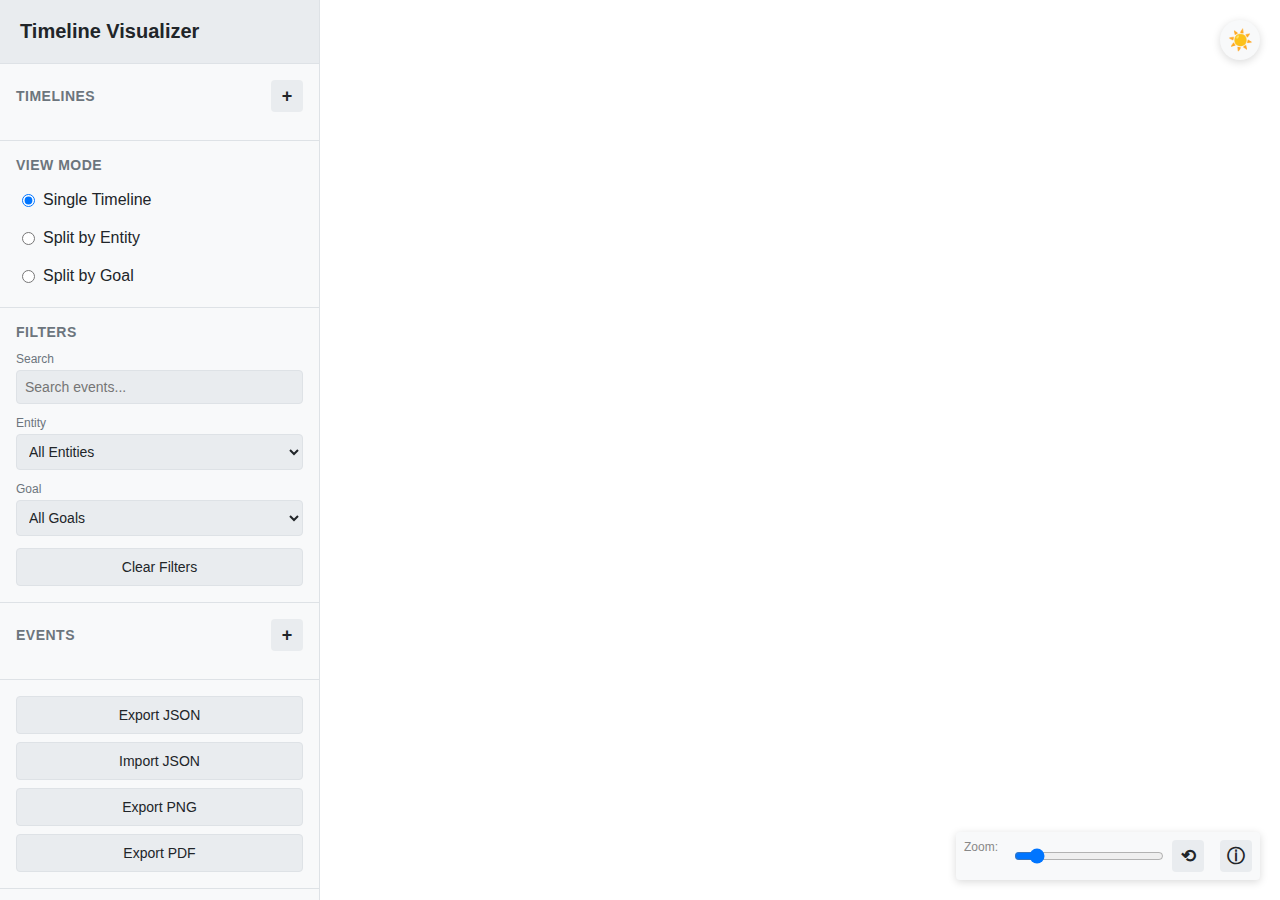
<file: index.html>
<!DOCTYPE html>
<html lang="en">
<head>
    <meta charset="UTF-8">
    <meta name="viewport" content="width=device-width, initial-scale=1.0">
    <title>Timeline Visualizer</title>
    <link rel="stylesheet" href="styles.css">
</head>
<body>
    <div class="app-container">
        <!-- Sidebar -->
        <aside class="sidebar">
            <div class="sidebar-header">
                <h1>Timeline Visualizer</h1>
            </div>

            <!-- Timeline Management -->
            <section class="timeline-management">
                <div class="section-header">
                    <h2>Timelines</h2>
                    <button id="newTimelineBtn" class="btn-icon" title="New Timeline">+</button>
                </div>
                <div id="timelineList" class="timeline-list"></div>
            </section>

            <!-- View Mode -->
            <section class="view-mode">
                <h2>View Mode</h2>
                <div class="radio-group">
                    <label>
                        <input type="radio" name="viewMode" value="single" checked>
                        Single Timeline
                    </label>
                    <label>
                        <input type="radio" name="viewMode" value="entity">
                        Split by Entity
                    </label>
                    <label>
                        <input type="radio" name="viewMode" value="goal">
                        Split by Goal
                    </label>
                </div>
            </section>

            <!-- Filters -->
            <section class="filters">
                <h2>Filters</h2>
                <div class="filter-group">
                    <label for="searchInput">Search</label>
                    <input type="text" id="searchInput" placeholder="Search events...">
                </div>
                <div class="filter-group">
                    <label for="entityFilter">Entity</label>
                    <select id="entityFilter">
                        <option value="">All Entities</option>
                    </select>
                </div>
                <div class="filter-group">
                    <label for="goalFilter">Goal</label>
                    <select id="goalFilter">
                        <option value="">All Goals</option>
                    </select>
                </div>
                <button id="clearFiltersBtn" class="btn-secondary">Clear Filters</button>
            </section>

            <!-- Events List -->
            <section class="events-section">
                <div class="section-header">
                    <h2>Events</h2>
                    <button id="newEventBtn" class="btn-icon" title="New Event">+</button>
                </div>
                <div id="eventsList" class="events-list"></div>
            </section>

            <!-- Actions -->
            <section class="actions">
                <button id="exportJsonBtn" class="btn-secondary">Export JSON</button>
                <button id="importJsonBtn" class="btn-secondary">Import JSON</button>
                <button id="exportPngBtn" class="btn-secondary">Export PNG</button>
                <button id="exportPdfBtn" class="btn-secondary">Export PDF</button>
            </section>
        </aside>

        <!-- Main Canvas Area -->
        <main class="main-content">
            <button id="themeToggle" class="theme-toggle" title="Toggle Theme">🌙</button>
            <div class="canvas-container">
                <svg id="timelineCanvas" width="100%" height="100%">
                    <defs>
                        <marker id="arrowhead" markerWidth="10" markerHeight="7" 
                            refX="9" refY="3.5" orient="auto">
                            <polygon points="0 0, 10 3.5, 0 7" fill="var(--arrowhead-color)" />
                        </marker>
                    </defs>
                </svg>
            </div>
            <div class="zoom-controls">
                <label for="zoomSlider" style="font-size: 12px; color: #888; margin-right: 8px;">Zoom:</label>
                <input type="range" id="zoomSlider" min="0.5" max="5" step="0.1" value="1" style="width: 150px;" title="Zoom Level">
                <button id="resetZoomBtn" class="btn-icon" title="Reset Zoom">⟲</button>
                <button id="legendBtn" class="btn-icon" title="Show Legend" style="margin-left: 8px;">ⓘ</button>
            </div>
        </main>
    </div>

    <!-- Event Modal -->
    <div id="eventModal" class="modal">
        <div class="modal-content">
            <div class="modal-header">
                <h2 id="modalTitle">New Event</h2>
                <button class="modal-close">&times;</button>
            </div>
            <div class="modal-body">
                <form id="eventForm">
                    <div class="form-group">
                        <label for="eventTitle">Title *</label>
                        <input type="text" id="eventTitle" required>
                    </div>
                    <div class="form-group">
                        <label for="eventDescription">Description</label>
                        <textarea id="eventDescription" rows="3"></textarea>
                    </div>
                    <div class="form-group">
                        <label for="eventGoal">Goal *</label>
                        <input type="text" id="eventGoal" required>
                    </div>
                    <div class="form-group">
                        <label for="eventEntity">Primary Entities *</label>
                        <input type="text" id="eventEntity" required placeholder="e.g., Product Team, Marketing Team">
                        <small>Separate multiple entities with commas</small>
                    </div>
                    <div class="form-group">
                        <label for="eventSecondaryEntity">Secondary Entities</label>
                        <input type="text" id="eventSecondaryEntity" placeholder="e.g., Finance Team, Legal Team">
                        <small>Optional - Separate multiple entities with commas</small>
                    </div>
                    <div class="form-group">
                        <label for="eventDeadline">Deadline Text *</label>
                        <input type="text" id="eventDeadline" 
                            placeholder="e.g., by September 2026, April-June 2026, Ongoing" required>
                        <small>Examples: by September 2026, mid-2027, April-June 2026, Q1-Q2 2026, Ongoing</small>
                    </div>
                    <div class="form-group computed-date">
                        <label>Computed Date:</label>
                        <span id="computedDateDisplay">—</span>
                    </div>
                    <div class="form-group computed-date" id="computedEndDateGroup" style="display: none;">
                        <label>End Date:</label>
                        <span id="computedEndDateDisplay">—</span>
                    </div>
                    <div class="modal-actions">
                        <button type="button" class="btn-secondary" id="cancelEventBtn">Cancel</button>
                        <button type="submit" class="btn-primary">Save Event</button>
                        <button type="button" class="btn-danger" id="deleteEventBtn" style="display:none;">Delete</button>
                    </div>
                </form>
            </div>
        </div>
    </div>

    <!-- Event Detail Card -->
    <div id="eventCard" class="event-card" style="display: none;">
        <div class="event-card-header">
            <h3 id="cardTitle"></h3>
            <button class="card-close">&times;</button>
        </div>
        <div class="event-card-body">
            <div class="card-field">
                <strong>Primary Entities:</strong> <span id="cardEntity"></span>
            </div>
            <div class="card-field" id="cardSecondaryEntityField" style="display: none;">
                <strong>Secondary Entities:</strong> <span id="cardSecondaryEntity"></span>
            </div>
            <div class="card-field">
                <strong>Goal:</strong> <span id="cardGoal"></span>
            </div>
            <div class="card-field">
                <strong>Deadline:</strong> <span id="cardDeadline"></span>
            </div>
            <div class="card-field">
                <strong>Date:</strong> <span id="cardDate"></span>
            </div>
            <div class="card-field" id="cardDescriptionField" style="display: none;">
                <strong>Description:</strong> 
                <p id="cardDescription"></p>
            </div>
            <button id="editEventCardBtn" class="btn-primary">Edit</button>
        </div>
    </div>

    <!-- Timeline Name Modal -->
    <div id="timelineModal" class="modal">
        <div class="modal-content">
            <div class="modal-header">
                <h2 id="timelineModalTitle">New Timeline</h2>
                <button class="modal-close">&times;</button>
            </div>
            <div class="modal-body">
                <form id="timelineForm">
                    <div class="form-group">
                        <label for="timelineName">Timeline Name *</label>
                        <input type="text" id="timelineName" required>
                    </div>
                    <div class="modal-actions">
                        <button type="button" class="btn-secondary" id="cancelTimelineBtn">Cancel</button>
                        <button type="submit" class="btn-primary">Save</button>
                    </div>
                </form>
            </div>
        </div>
    </div>

    <!-- Legend Modal -->
    <div id="legendModal" class="modal">
        <div class="modal-content" style="max-width: 400px;">
            <div class="modal-header">
                <h2>Legend</h2>
                <button class="close-btn" onclick="document.getElementById('legendModal').style.display='none'">&times;</button>
            </div>
            <div class="modal-body">
                <div id="legendContent" style="display: flex; flex-direction: column; gap: 12px;">
                    <!-- Legend items will be dynamically populated -->
                </div>
            </div>
        </div>
    </div>

    <!-- Export Options Modal -->
    <div id="exportOptionsModal" class="modal">
        <div class="modal-content" style="max-width: 450px;">
            <div class="modal-header">
                <h2>Export Options</h2>
                <button class="modal-close">&times;</button>
            </div>
            <div class="modal-body">
                <p style="margin-bottom: 20px; color: #aaa;">Choose what to export:</p>
                <div class="radio-group" style="display: flex; flex-direction: column; gap: 15px;">
                    <label style="cursor: pointer; padding: 12px; border: 1px solid #444; border-radius: 4px; display: flex; align-items: flex-start;">
                        <input type="radio" name="exportScope" value="visible" checked style="margin-right: 10px; margin-top: 3px;">
                        <div>
                            <strong style="display: block; margin-bottom: 4px;">Visible Portion Only</strong>
                            <small style="color: #888;">Export only what's currently visible in the viewport</small>
                        </div>
                    </label>
                    <label style="cursor: pointer; padding: 12px; border: 1px solid #444; border-radius: 4px; display: flex; align-items: flex-start;">
                        <input type="radio" name="exportScope" value="full" style="margin-right: 10px; margin-top: 3px;">
                        <div>
                            <strong style="display: block; margin-bottom: 4px;">Entire Timeline</strong>
                            <small style="color: #888;">Export the complete timeline (may take longer for large timelines)</small>
                        </div>
                    </label>
                </div>
                <div class="modal-actions" style="margin-top: 20px;">
                    <button type="button" class="btn-secondary" id="cancelExportBtn">Cancel</button>
                    <button type="button" class="btn-primary" id="confirmExportBtn">Export</button>
                </div>
            </div>
        </div>
    </div>

    <!-- Hidden file input for import -->
    <input type="file" id="fileInput" accept=".json" style="display: none;">

    <!-- External libraries for export -->
    <script src="libs/html2canvas.min.js"></script>
    <script src="libs/jspdf.umd.min.js"></script>
    
    <!-- Application scripts -->
    <script src="dateParser.js"></script>
    <script src="dataManager.js"></script>
    <script src="renderer.js"></script>
    <script src="app.js"></script>
</body>
</html>
</file>
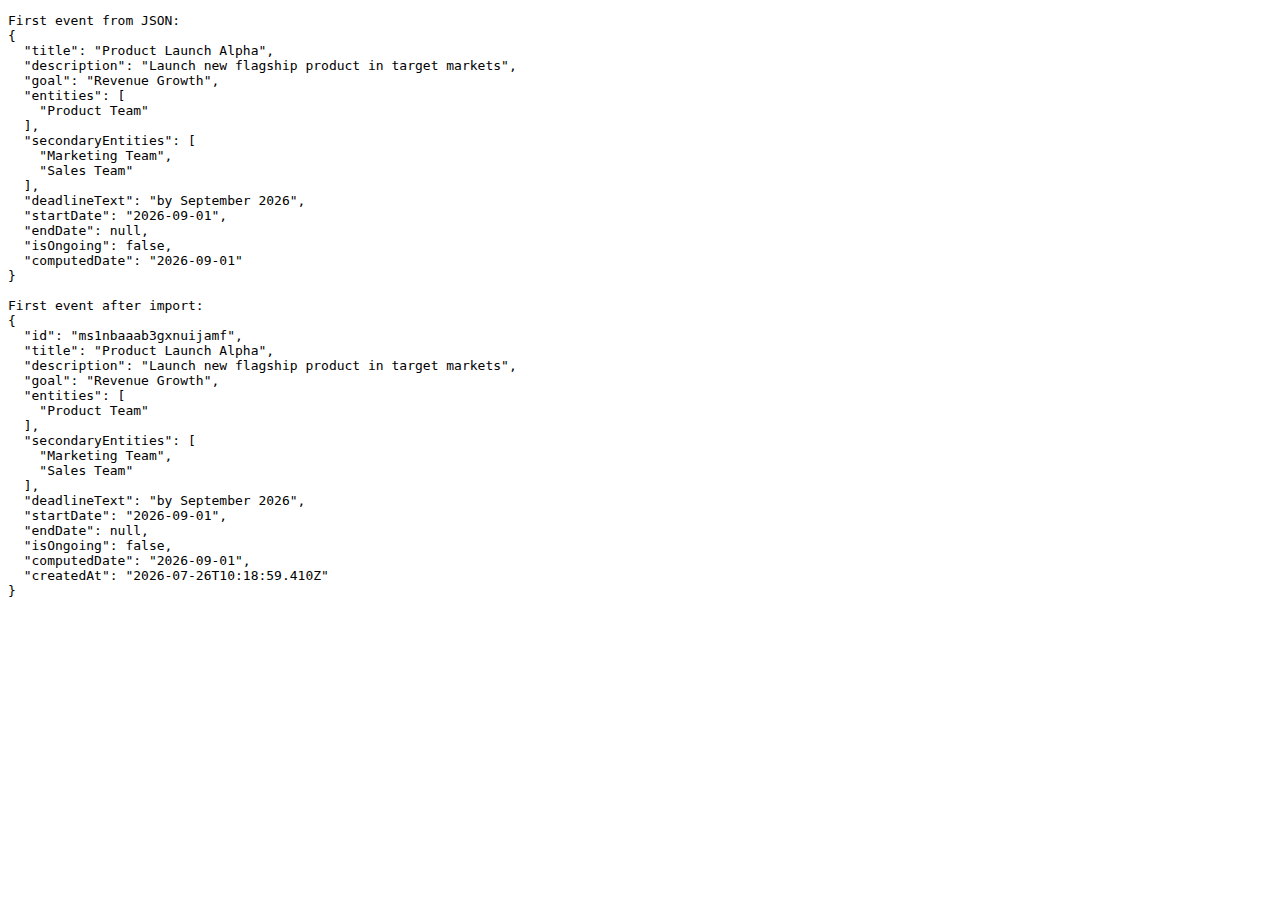
<file: test-import.html>
<!DOCTYPE html>
<html>
<head><title>Test Import</title></head>
<body>
<pre id="output"></pre>
<script src="dateParser.js"></script>
<script src="dataManager.js"></script>
<script>
// Load sample
fetch('sample-timeline.json')
  .then(r => r.text())
  .then(json => {
    const imported = JSON.parse(json);
    document.getElementById('output').textContent = 'First event from JSON:\n' + JSON.stringify(imported.events[0], null, 2);
    
    // Try importing
    try {
      DataManager.importTimeline(json);
      const timeline = DataManager.getActiveTimeline();
      document.getElementById('output').textContent += '\n\nFirst event after import:\n' + JSON.stringify(timeline.events[0], null, 2);
    } catch(e) {
      document.getElementById('output').textContent += '\n\nError: ' + e.message;
    }
  });
</script>
</body>
</html>
</file>
<file: styles.css>
/* ===== Reset & Base Styles ===== */
* {
    margin: 0;
    padding: 0;
    box-sizing: border-box;
}

:root {
    --primary-color: #4A90E2;
    --secondary-color: #50C878;
    --danger-color: #E74C3C;
    --bg-primary: #1E1E1E;
    --bg-secondary: #2D2D2D;
    --bg-tertiary: #3A3A3A;
    --text-primary: #E0E0E0;
    --text-secondary: #A0A0A0;
    --border-color: #444;
    --hover-bg: #404040;
    --shadow: 0 2px 8px rgba(0, 0, 0, 0.3);
    --timeline-axis-color: #666;
    --arrowhead-color: #666;
    --event-label-color: #E0E0E0;
    --event-meta-color: #888;
}

/* Light Theme */
:root[data-theme="light"],
html[data-theme="light"] {
    --primary-color: #2874D1;
    --secondary-color: #28A745;
    --danger-color: #DC3545;
    --bg-primary: #FFFFFF;
    --bg-secondary: #F8F9FA;
    --bg-tertiary: #E9ECEF;
    --text-primary: #212529;
    --text-secondary: #6C757D;
    --border-color: #DEE2E6;
    --hover-bg: #E2E6EA;
    --shadow: 0 2px 8px rgba(0, 0, 0, 0.15);
    --timeline-axis-color: #999;
    --arrowhead-color: #999;
    --event-label-color: #212529;
    --event-meta-color: #6C757D;
}

body {
    font-family: -apple-system, BlinkMacSystemFont, 'Segoe UI', Roboto, Oxygen, Ubuntu, Cantarell, sans-serif;
    background: var(--bg-primary);
    color: var(--text-primary);
    overflow: hidden;
}

/* ===== App Container ===== */
.app-container {
    display: flex;
    height: 100vh;
    width: 100vw;
}

/* ===== Sidebar ===== */
.sidebar {
    width: 320px;
    background: var(--bg-secondary);
    border-right: 1px solid var(--border-color);
    display: flex;
    flex-direction: column;
    overflow-y: auto;
}

.sidebar-header {
    padding: 20px;
    background: var(--bg-tertiary);
    border-bottom: 1px solid var(--border-color);
}

.sidebar-header h1 {
    font-size: 20px;
    font-weight: 600;
}

.sidebar section {
    padding: 16px;
    border-bottom: 1px solid var(--border-color);
}

.sidebar h2 {
    font-size: 14px;
    font-weight: 600;
    margin-bottom: 12px;
    text-transform: uppercase;
    letter-spacing: 0.5px;
    color: var(--text-secondary);
}

/* ===== Section Header ===== */
.section-header {
    display: flex;
    justify-content: space-between;
    align-items: center;
    margin-bottom: 12px;
}

.section-header h2 {
    margin-bottom: 0;
}

/* ===== Timeline List ===== */
.timeline-list {
    display: flex;
    flex-direction: column;
    gap: 8px;
}

.timeline-item {
    display: flex;
    justify-content: space-between;
    align-items: center;
    padding: 10px 12px;
    background: var(--bg-tertiary);
    border-radius: 4px;
    cursor: pointer;
    transition: background 0.2s;
}

.timeline-item:hover {
    background: var(--hover-bg);
}

.timeline-item.active {
    background: var(--primary-color);
    color: white;
}

.timeline-item-name {
    flex: 1;
    overflow: hidden;
    text-overflow: ellipsis;
    white-space: nowrap;
}

.timeline-item-actions {
    display: flex;
    gap: 4px;
    opacity: 0;
    transition: opacity 0.2s;
}

.timeline-item:hover .timeline-item-actions {
    opacity: 1;
}

.btn-icon-small {
    width: 24px;
    height: 24px;
    border: none;
    background: rgba(255, 255, 255, 0.1);
    color: var(--text-primary);
    border-radius: 3px;
    cursor: pointer;
    font-size: 14px;
    display: flex;
    align-items: center;
    justify-content: center;
    transition: background 0.2s;
}

.btn-icon-small:hover {
    background: rgba(255, 255, 255, 0.2);
}

/* ===== View Mode ===== */
.radio-group {
    display: flex;
    flex-direction: column;
    gap: 8px;
}

.radio-group label {
    display: flex;
    align-items: center;
    gap: 8px;
    cursor: pointer;
    padding: 6px;
    border-radius: 4px;
    transition: background 0.2s;
}

.radio-group label:hover {
    background: var(--hover-bg);
}

.radio-group input[type="radio"] {
    cursor: pointer;
}

/* ===== Filters ===== */
.filter-group {
    margin-bottom: 12px;
}

.filter-group label {
    display: block;
    font-size: 12px;
    color: var(--text-secondary);
    margin-bottom: 4px;
}

.filter-group input,
.filter-group select {
    width: 100%;
    padding: 8px;
    background: var(--bg-tertiary);
    border: 1px solid var(--border-color);
    border-radius: 4px;
    color: var(--text-primary);
    font-size: 14px;
}

.filter-group input:focus,
.filter-group select:focus {
    outline: none;
    border-color: var(--primary-color);
}

/* ===== Events List ===== */
.events-list {
    display: flex;
    flex-direction: column;
    gap: 8px;
    max-height: 300px;
    overflow-y: auto;
}

.event-item {
    padding: 10px;
    background: var(--bg-tertiary);
    border-radius: 4px;
    cursor: pointer;
    border-left: 3px solid transparent;
    transition: background 0.2s;
}

.event-item:hover {
    background: var(--hover-bg);
}

.event-item-title {
    font-weight: 500;
    margin-bottom: 4px;
}

.event-item-meta {
    font-size: 12px;
    color: var(--text-secondary);
    display: flex;
    flex-wrap: wrap;
    gap: 4px;
    align-items: center;
}

.event-item-entity {
    display: inline-block;
    padding: 2px 6px;
    border-radius: 3px;
    font-size: 11px;
    margin-right: 2px;
    margin-bottom: 2px;
    color: #FFFFFF;
}

/* ===== Buttons ===== */
.btn-primary,
.btn-secondary,
.btn-danger {
    padding: 10px 16px;
    border: none;
    border-radius: 4px;
    cursor: pointer;
    font-size: 14px;
    font-weight: 500;
    transition: opacity 0.2s;
    width: 100%;
}

.btn-primary {
    background: var(--primary-color);
    color: white;
}

.btn-secondary {
    background: var(--bg-tertiary);
    color: var(--text-primary);
    border: 1px solid var(--border-color);
}

.btn-danger {
    background: var(--danger-color);
    color: white;
}

.btn-primary:hover,
.btn-secondary:hover,
.btn-danger:hover {
    opacity: 0.85;
}

.btn-icon {
    width: 32px;
    height: 32px;
    border: none;
    background: var(--bg-tertiary);
    color: var(--text-primary);
    border-radius: 4px;
    cursor: pointer;
    font-size: 18px;
    font-weight: bold;
    transition: background 0.2s;
    display: flex;
    align-items: center;
    justify-content: center;
}

.btn-icon:hover {
    background: var(--hover-bg);
}

/* ===== Actions Section ===== */
.actions {
    display: flex;
    flex-direction: column;
    gap: 8px;
}

/* ===== Main Content ===== */
.main-content {
    flex: 1;
    display: flex;
    flex-direction: column;
    position: relative;
    background: var(--bg-primary);
}

.canvas-container {
    flex: 1;
    overflow: hidden;
    position: relative;
}

#timelineCanvas {
    display: block;
    cursor: grab;
}

#timelineCanvas.grabbing {
    cursor: grabbing;
}

/* ===== Zoom Controls ===== */
.zoom-controls {
    position: absolute;
    bottom: 20px;
    right: 20px;
    display: flex;
    gap: 8px;
    background: var(--bg-secondary);
    padding: 8px;
    border-radius: 4px;
    box-shadow: var(--shadow);
}

/* ===== Theme Toggle ===== */
.theme-toggle {
    position: absolute;
    top: 20px;
    right: 20px;
    width: 40px;
    height: 40px;
    border: none;
    background: var(--bg-secondary);
    color: var(--text-primary);
    border-radius: 50%;
    cursor: pointer;
    font-size: 20px;
    display: flex;
    align-items: center;
    justify-content: center;
    box-shadow: var(--shadow);
    transition: transform 0.3s ease, background 0.2s;
    z-index: 1000;
    pointer-events: auto;
}

.theme-toggle:hover {
    background: var(--hover-bg);
    transform: rotate(180deg);
}

.theme-toggle:active {
    transform: rotate(180deg) scale(0.95);
}

/* ===== Modal ===== */
.modal {
    display: none;
    position: fixed;
    top: 0;
    left: 0;
    right: 0;
    bottom: 0;
    background: rgba(0, 0, 0, 0.7);
    z-index: 1000;
    justify-content: center;
    align-items: center;
}

.modal.active {
    display: flex;
}

.modal-content {
    background: var(--bg-secondary);
    border-radius: 8px;
    width: 90%;
    max-width: 500px;
    max-height: 90vh;
    overflow-y: auto;
    box-shadow: var(--shadow);
}

.modal-header {
    display: flex;
    justify-content: space-between;
    align-items: center;
    padding: 20px;
    border-bottom: 1px solid var(--border-color);
}

.modal-header h2 {
    font-size: 18px;
    font-weight: 600;
    text-transform: none;
    letter-spacing: normal;
    color: var(--text-primary);
    margin: 0;
}

.modal-close {
    background: none;
    border: none;
    font-size: 28px;
    color: var(--text-secondary);
    cursor: pointer;
    line-height: 1;
    padding: 0;
    width: 30px;
    height: 30px;
}

.modal-close:hover {
    color: var(--text-primary);
}

.modal-body {
    padding: 20px;
}

/* ===== Form ===== */
.form-group {
    margin-bottom: 16px;
}

.form-group label {
    display: block;
    font-size: 13px;
    font-weight: 500;
    margin-bottom: 6px;
}

.form-group input,
.form-group textarea,
.form-group select {
    width: 100%;
    padding: 10px;
    background: var(--bg-tertiary);
    border: 1px solid var(--border-color);
    border-radius: 4px;
    color: var(--text-primary);
    font-size: 14px;
    font-family: inherit;
}

.form-group input:focus,
.form-group textarea:focus,
.form-group select:focus {
    outline: none;
    border-color: var(--primary-color);
}

.form-group small {
    display: block;
    margin-top: 4px;
    font-size: 11px;
    color: var(--text-secondary);
}

.computed-date {
    background: var(--bg-tertiary);
    padding: 12px;
    border-radius: 4px;
}

.computed-date label {
    font-weight: 500;
    margin-bottom: 4px;
}

.computed-date span {
    color: var(--secondary-color);
    font-weight: 600;
}

.modal-actions {
    display: flex;
    gap: 8px;
    margin-top: 20px;
}

.modal-actions .btn-primary,
.modal-actions .btn-secondary,
.modal-actions .btn-danger {
    width: auto;
    flex: 1;
}

/* ===== Event Card ===== */
.event-card {
    position: absolute;
    background: var(--bg-secondary);
    border-radius: 8px;
    padding: 20px;
    box-shadow: var(--shadow);
    z-index: 100;
    min-width: 300px;
    max-width: 400px;
    border: 1px solid var(--border-color);
}

.event-card-header {
    display: flex;
    justify-content: space-between;
    align-items: flex-start;
    margin-bottom: 16px;
    padding-bottom: 12px;
    border-bottom: 1px solid var(--border-color);
}

.event-card-header h3 {
    font-size: 16px;
    font-weight: 600;
    flex: 1;
    margin-right: 10px;
}

.card-close {
    background: none;
    border: none;
    font-size: 24px;
    color: var(--text-secondary);
    cursor: pointer;
    line-height: 1;
    padding: 0;
    width: 24px;
    height: 24px;
}

.card-close:hover {
    color: var(--text-primary);
}

.event-card-body {
    display: flex;
    flex-direction: column;
    gap: 12px;
}

.card-field {
    font-size: 14px;
}

.card-field strong {
    color: var(--text-secondary);
    display: block;
    margin-bottom: 4px;
    font-size: 12px;
    text-transform: uppercase;
    letter-spacing: 0.5px;
}

.card-field span {
    color: var(--text-primary);
}

.card-field p {
    color: var(--text-primary);
    line-height: 1.5;
}

#editEventCardBtn {
    margin-top: 8px;
}

/* ===== Scrollbar ===== */
::-webkit-scrollbar {
    width: 8px;
    height: 8px;
}

::-webkit-scrollbar-track {
    background: var(--bg-tertiary);
}

::-webkit-scrollbar-thumb {
    background: var(--border-color);
    border-radius: 4px;
}

::-webkit-scrollbar-thumb:hover {
    background: #555;
}

/* ===== Responsive ===== */
@media (max-width: 768px) {
    .sidebar {
        width: 280px;
    }
}
</file>
